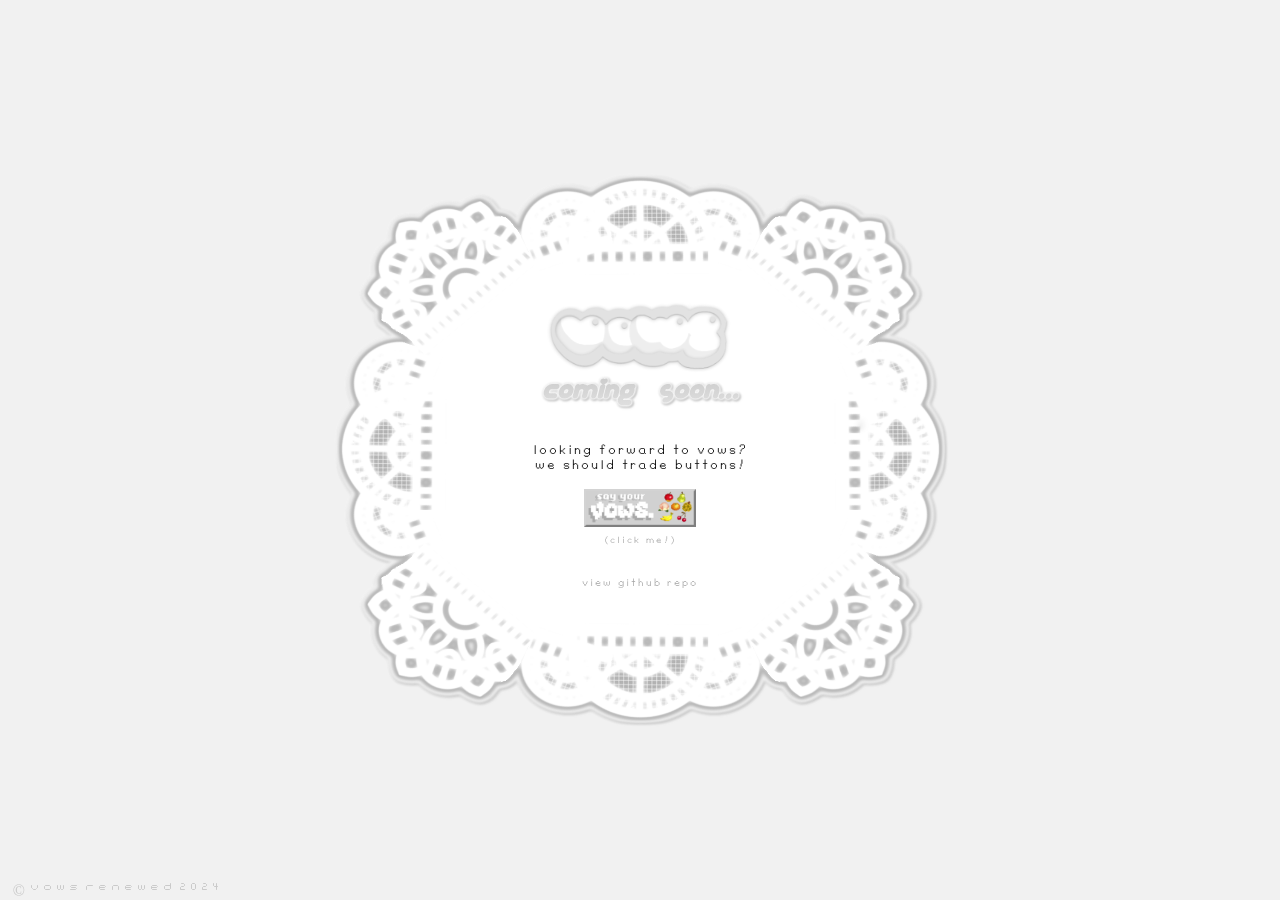
<file: coming soon/site/index.html>
<!DOCTYPE html>
<html lang="en">
    <head>
        <title>v o w s .</title>
        <meta name="robots" content="noindex, nofollow">
        <meta charset="UTF-8">
        <meta name="viewport" content="width=device-width, initial-scale=1.0">
        <link rel="stylesheet" type="text/css" href="./ass/css/root.css">
        <link rel="stylesheet" type="text/css" href="./ass/css/comingsoon.css">
        <link rel="icon" type="image/x-icon" href="./ass/imgs/favicon.ico">
    </head>
    <body onload="centerattop()">
        
        <main>
            <div id="title"></div>
            <h1><i>coming soon...</i></h1>
            <div>
                <p style="font-size:0.9em;text-align:center;margin-top:1em;">
                    looking forward to vows?<br>we should trade buttons!
                </p>  

                <p>
                    <img id="button" src="./ass/imgs/button.png">
                        <br>
                    <a onclick="show()" class="boring" style="font-size:0.6em;text-align:center;">
                        (click me!)
                    </a>
                </p>
                
                <div id="hidden">
                    <textarea id="buttontxt"><a href="https://vows.moe/"><img src="https://vows.moe/ass/imgs/button.png"></a></textarea>
                </div>
            </div>
            <div>
                <p style="font-size: 0.7em;text-align:center;margin-top:1.3em;color:#a4a4a4;">
                    <a class="boring" href="https://github.com/sayyourvows/vows.moe/">view github repo</a>
            </div>
        </main>
        
        <footer>
            <a href="https://github.com/sayyourvows/vows.moe/blob/main/LICENSENOTE.md" style="font-family:'virale';text-decoration:none;">&copy;</a>&nbsp; vows renewed 2024
        </footer>

        <script defer src="./ass/js/cs.js"></script>
    </body>
</html>
</file>
<file: coming soon/site/ass/css/root.css>
@font-face {
    font-family: basiic;
    src: url('../font/basiic.ttf') format(truetype);
    font-display: swap;
}

@font-face {
    font-family: Glamour Girl;
    src: url('../font/GLAMOURGIRL.ttf') format(truetype);
    font-display: swap;
}

@font-face {
    font-family: virale;
    src: url('../font/virale.ttf') format(truetype);
    font-display: swap;
}

@font-face {
    font-family: heart font;
    src: url('../font/heartfont.ttf') format(truetype);
    font-display: swap;
}

    ::-webkit-scrollbar {
        background: linear-gradient(transparent, #efefef, transparent);
    }

    ::selection {
        background-color: #efefef;
    }

    html {
        height: 100vh;
        width: 100vw;
        cursor: ;
        scrollbar-width: thin;
        scrollbar-color: #efefef transparent;
    }

    body {
        display: flex;
        flex-direction: column;
        align-items: center;
        justify-content: center;
        min-height: 98%;
        background: #f1f1f1;
        color: #000;
        font-family: 'virale', cursive;
    }

    footer {
        display: flex;
        bottom: 0;
        right: 0;
        position: fixed;
        width: 99%;
        padding-top: 0.5em;
        color: #cacaca;
        text-align: left;
        z-index: 1;
    }
    
    h1 {
        margin-top: 0;
    }

    h1, h2, h3, h4, h5, h6 {
        display: inline-block;
        background: linear-gradient(#cacaca, #e0e0e0);
        background-size: 100% 100%;
        background-clip: text;
        -webkit-background-clip: text;
        filter: drop-shadow(0px 0px 1px) drop-shadow(0px 0px 1px white) drop-shadow(0px 0px 1px rgb(228, 228, 228)) drop-shadow(0px 0px 1px white) drop-shadow(1px 1px 0px #0000004d);
        color: transparent;
        font-family: 'Glamour Girl';
    }

    h1::selection, h2::selection, h3::selection, h4::selection, h5::selection, h6::selection {
        color: #d4d4d4;
    }

    p {
        letter-spacing: 2px;
        font-family: 'basiic';
    }

    a {
        color: #cacaca;
        transition:  color 0.3s ease, font-style 0.16s ease,  letter-spacing 0.3s ease;
    }

    a:hover {
        cursor: pointer;
        color: #efefef;
        font-style: oblique;
        letter-spacing: 0.59em;
        transform: translateZ(0);
    }
    
    ul {
        font-family: 'basiic';
    }

    .boring {
        color: #a4a4a4;
        text-decoration: none;
    }

    .boring:hover {
        color: #cacaca;
        letter-spacing: 0.2em;
    }

    .hf {
        font-family: 'heart font';
        vertical-align: bottom;
    }
</file>
<file: coming soon/site/ass/css/comingsoon.css>
main {
        display: flex;
        flex-direction: column;
        align-items: center;
        justify-content: center;
        position: sticky;
        height: 30em;
        width: 38em;
        margin: 0;
        padding: 2em;
        background-image: url(../imgs/funct/border.png);
        background-size: 90% 100%;
        background-repeat: no-repeat;
        background-position: center;
        filter: drop-shadow(0px 0px 1px) drop-shadow(0px 0px 1px white) drop-shadow(0px 0px 1px white) drop-shadow(0px 0px 1px white) drop-shadow(0px 0px 1px white) drop-shadow(1px 1px 0px #0000004d);
        text-align: center;
    }

    #mainframe {
        height: 23em;
        width: 25.3em;
        position: relative;
        border: none;
        clip-path: polygon(20% 0%, 80% 0%, 100% 20%, 100% 80%, 80% 100%, 20% 100%, 0% 80%, 0% 20%);
        -webkit-mask: 
            linear-gradient(transparent 0%, black 15%, black 85%, transparent 100%),
            linear-gradient(transparent 0%, black 45%, black 55%, transparent 100%) 100% 100% / 100% 120%;
        mask: 
            linear-gradient(transparent 0%, black 15%, black 85%, transparent 100%),
            linear-gradient(transparent 0%, black 45%, black 55%, transparent 100%) 100% 100% / 100% 120%;
    }

    #title {
        height: 4.8em;
        width: 12.5em;
        position: static;
        background-image: url(../imgs/funct/themes/lace/lace_title.png);
        background-size: 100% 100%;
        background-repeat: no-repeat;
        background-position: center;
        transition: transform 0.5s ease;
    }

    #title:hover {
        transform: translateY(-8%);
        transition: transform 0.5s ease;
    }

    #button {
        width: 7em;
        margin: 0;
    }
    
    #hidden {
        display: flex;
        flex-direction: column;
    }

    #buttontxt {
        display: none;
    }

    textarea {
        height: 3.5em;
        resize: none;
    }
</file>
